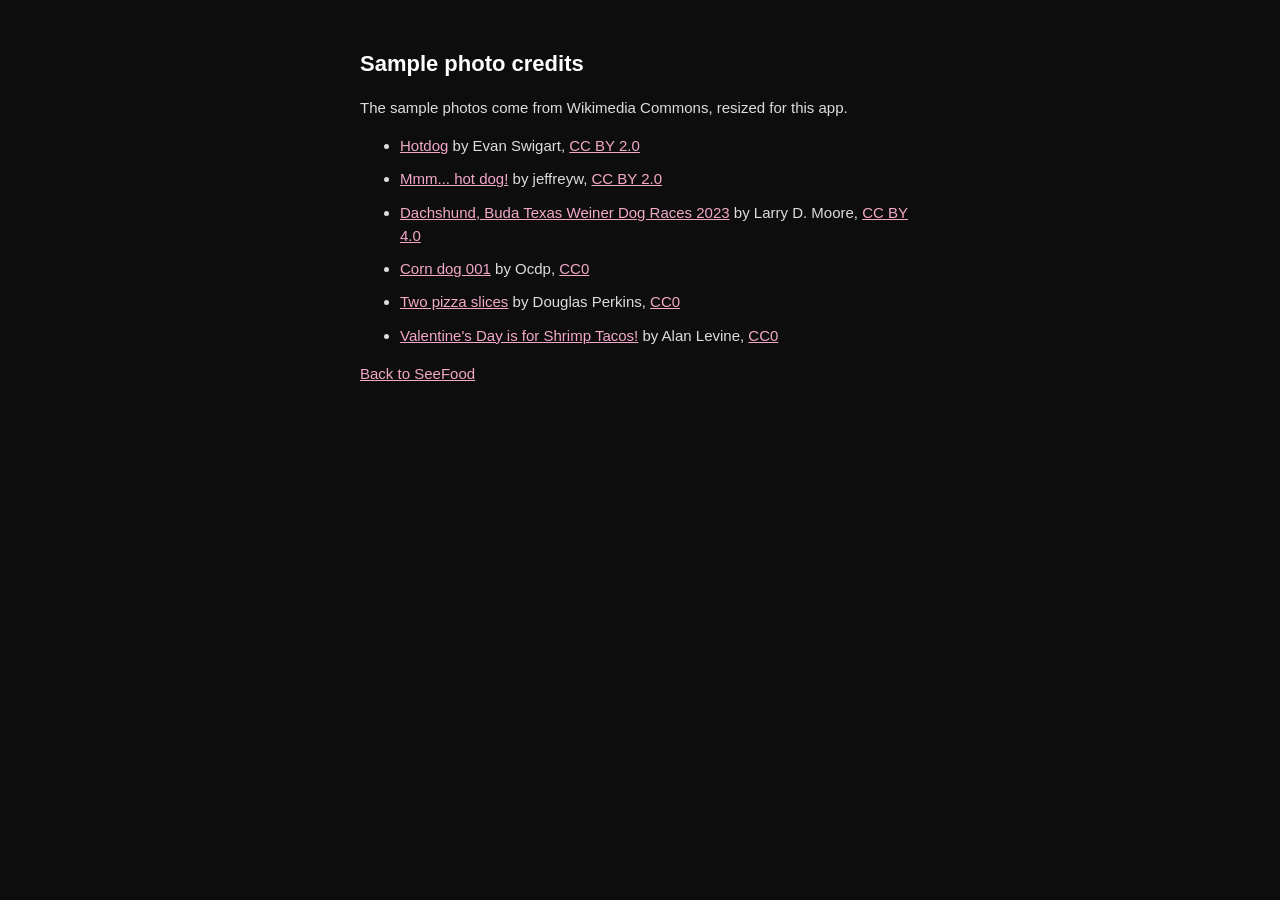
<file: public/credits.html>
<!doctype html>
<html lang="en">
<head>
  <meta charset="utf-8">
  <meta name="viewport" content="width=device-width, initial-scale=1">
  <title>SeeFood: sample photo credits</title>
  <style>
    body { max-width: 560px; margin: 0 auto; padding: 32px 20px; background: #0d0d0d; color: #ddd; font: 15px/1.55 -apple-system, BlinkMacSystemFont, "Helvetica Neue", Arial, sans-serif; }
    h1 { font-size: 22px; color: #fff; }
    li { margin-bottom: 10px; }
    a { color: #f4a9c9; }
  </style>
</head>
<body>
  <h1>Sample photo credits</h1>
  <p>The sample photos come from Wikimedia Commons, resized for this app.</p>
  <ul>
    <li><a href="https://commons.wikimedia.org/wiki/File:Hotdog_-_Evan_Swigart.jpg">Hotdog</a> by Evan Swigart, <a href="https://creativecommons.org/licenses/by/2.0/">CC BY 2.0</a></li>
    <li><a href="https://commons.wikimedia.org/wiki/File:Mmm..._hot_dog!_(5406511912).jpg">Mmm... hot dog!</a> by jeffreyw, <a href="https://creativecommons.org/licenses/by/2.0/">CC BY 2.0</a></li>
    <li><a href="https://commons.wikimedia.org/wiki/File:Dachshund_Buda_Texas_Weiner_Dog_Races_2023.jpg">Dachshund, Buda Texas Weiner Dog Races 2023</a> by Larry D. Moore, <a href="https://creativecommons.org/licenses/by/4.0/">CC BY 4.0</a></li>
    <li><a href="https://commons.wikimedia.org/wiki/File:Corn_dog_001.jpg">Corn dog 001</a> by Ocdp, <a href="https://creativecommons.org/publicdomain/zero/1.0/">CC0</a></li>
    <li><a href="https://commons.wikimedia.org/wiki/File:Two_pizza_slices.jpg">Two pizza slices</a> by Douglas Perkins, <a href="https://creativecommons.org/publicdomain/zero/1.0/">CC0</a></li>
    <li><a href="https://commons.wikimedia.org/wiki/File:Valentines%27s_Day_is_for_Shrimp_Tacos!.jpg">Valentine's Day is for Shrimp Tacos!</a> by Alan Levine, <a href="https://creativecommons.org/publicdomain/zero/1.0/">CC0</a></li>
  </ul>
  <p><a href="/">Back to SeeFood</a></p>
</body>
</html>
</file>
